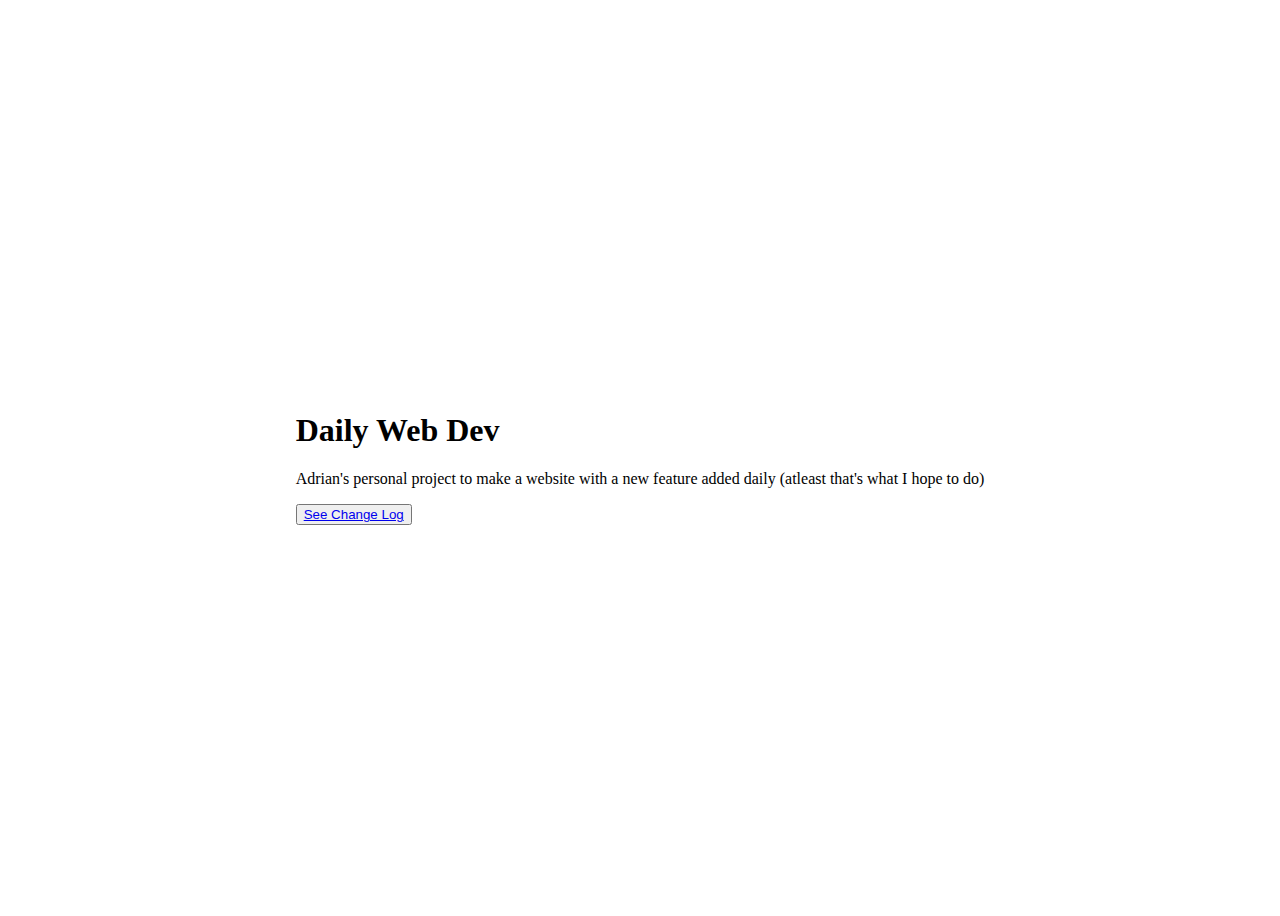
<file: index.html>
<html lang="en">
  <head>
    <meta charset="UTF-8" />
    <meta name="viewport" content="width=device-width, initial-scale=1.0" />
    <title>Daily Web Dev</title>
    <link rel="stylesheet" href="./assets/css/main.css" />
  </head>

  <body>
    <main class="main-container">
      <section>
        <h1>Daily Web Dev</h1>
        <p>
          Adrian's personal project to make a website with a new feature added
          daily (atleast that's what I hope to do)
        </p>
        <button type="button">
          <a href="./changelog.html">See Change Log</a>
        </button>
      </section>
    </main>
  </body>
</html>
</file>
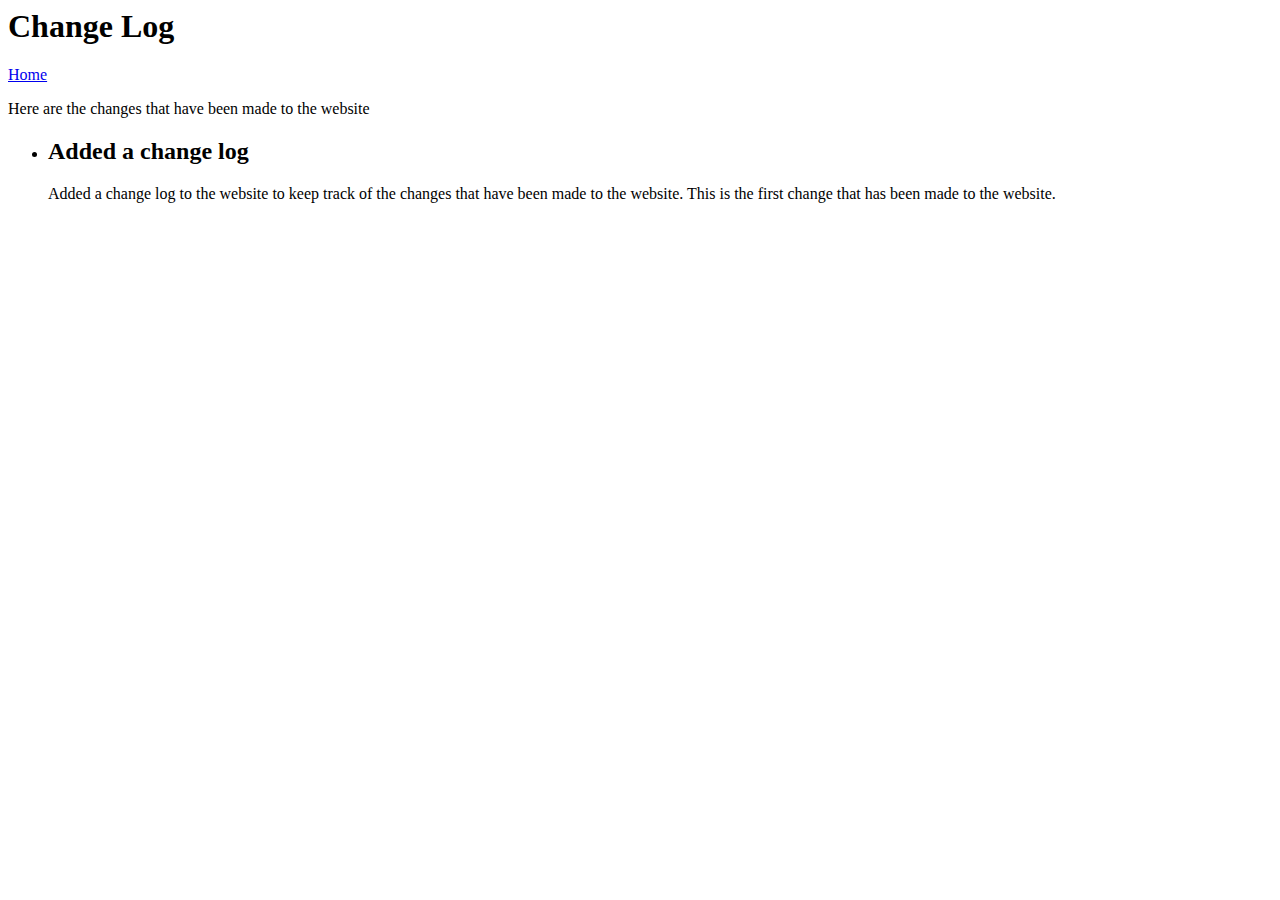
<file: changelog.html>
<html lang="en">
  <head>
    <meta charset="UTF-8" />
    <meta name="viewport" content="width=device-width, initial-scale=1.0" />
    <title>Changes | Daily Web Dev</title>
    <link rel="stylesheet" href="./assets/css/main.css" />
  </head>

  <body>
    <main>
      <h1>Change Log</h1>
      <a href="index.html">Home</a>
      <p>Here are the changes that have been made to the website</p>
      <ul>
        <li>
          <h2>Added a change log</h2>
          <p>
            Added a change log to the website to keep track of the changes that
            have been made to the website. This is the first change that has
            been made to the website.
          </p>
        </li>
      </ul>
    </main>
  </body>
</html>
</file>
<file: assets/css/main.css>
.main-container {
  display: grid;
  place-items: center;
  height: 100vh;
}
</file>
